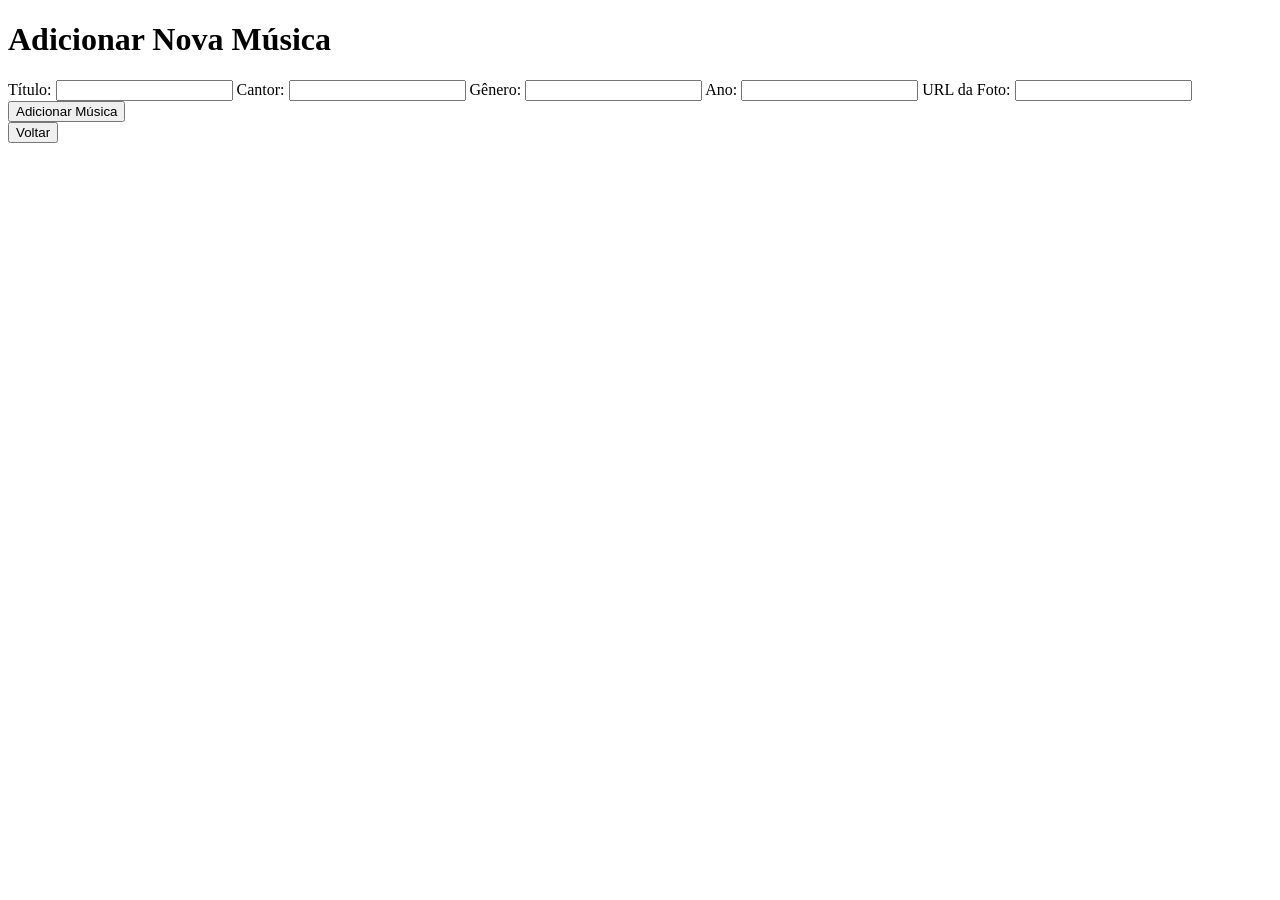
<file: templates/adicionar.html>
<!DOCTYPE html>
<html lang="en">
<head>
    <title>Document</title>
</head>
<body>
    <h1>Adicionar Nova Música</h1>
<form method="post" action="/adicionar">
  <label for="titulo">Título:</label>
  <input type="text" id="titulo" name="titulo" required>
  
  <label for="cantor">Cantor:</label>
  <input type="text" id="cantor" name="cantor" required>
  
  <label for="genero">Gênero:</label>
  <input type="text" id="genero" name="genero" required>
  
  <label for="ano">Ano:</label>
  <input type="number" id="ano" name="ano" required>
  
  <label for="foto">URL da Foto:</label>
  <input type="text" id="foto" name="foto" required>
  
  <button type="submit">Adicionar Música</button>
</form>
<a href="/">
  <button type="button">Voltar</button>
</a>

</body>
</html>
</file>
